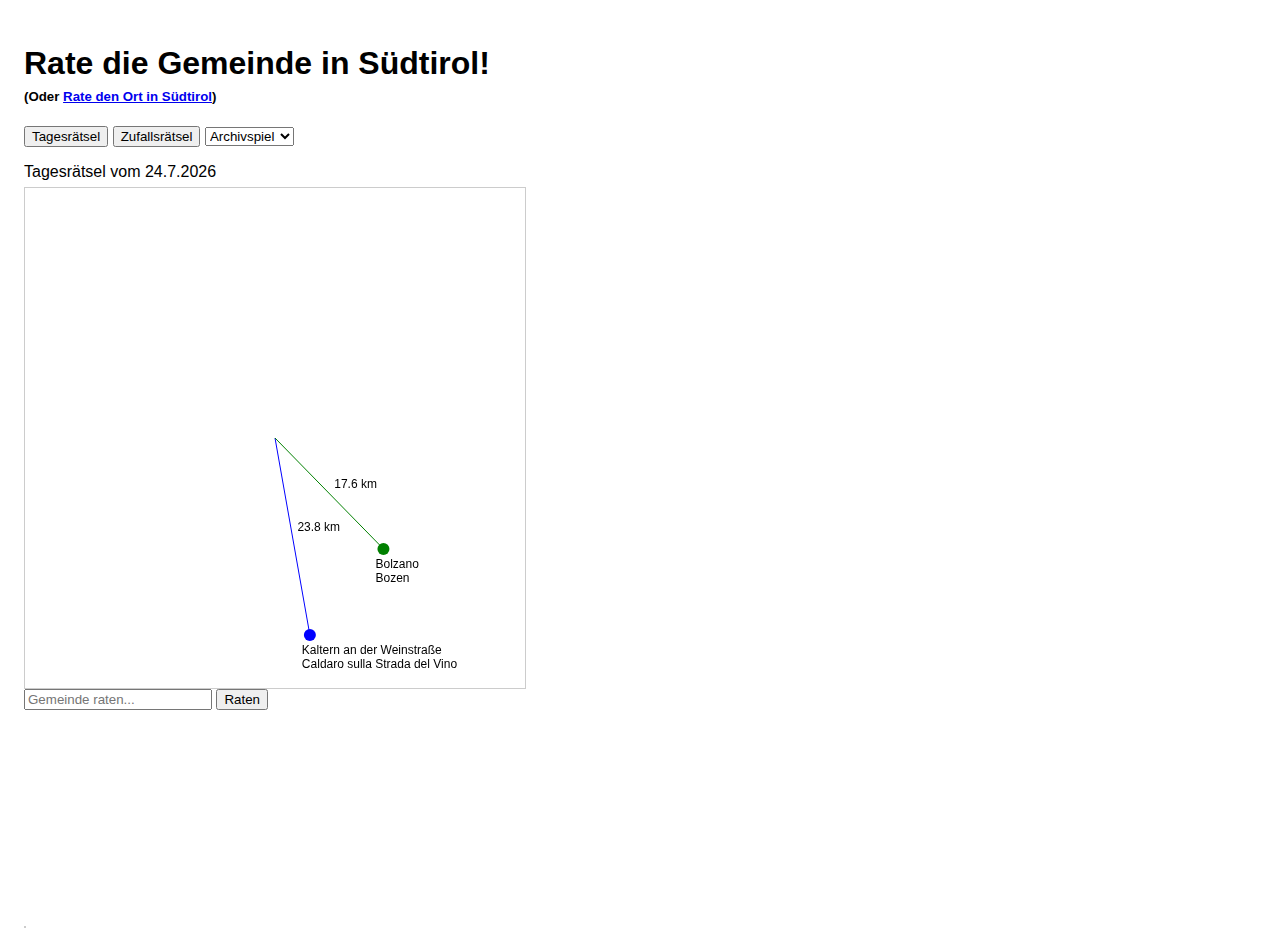
<file: gemeinden.html>
<!DOCTYPE html>
<html lang="de">
<head>
  <meta charset="UTF-8">
  <meta name="viewport" content="width=device-width, initial-scale=1">
  <title>Südtirol-Raten</title>
  <script>
    window.DATA_FILE = "data/gemeinden_suedtirol.json";
    window.SUGG2_STR = null;
    window.NOTFOUND_STR = "Gemeinde nicht gefunden.";
    window.ALREADYGUESSED_STR = "Diese Gemeinde hast du schon geraten.";
    window.SHARE_NAME_STR = "Südtirol-Gemeinden";
  </script>
  <script defer src="script.js"></script>
  <script defer src="autosuggest.js"></script>
  <style>
    canvas {
	  border: 1px solid #ccc;
	  margin-top: 1em;
	  max-width: 100%;
	  height: auto;
	  display: block;
	}
    body { font-family: sans-serif; padding: 1em; }
  </style>
</head>
<body>
  <h1 style="margin-bottom: 0.2em;">Rate die Gemeinde in Südtirol!</h1>
  <h5 style="margin-top: 0.2em;">(Oder <a href="https://jrkager.github.io">Rate den Ort in Südtirol</a>)</h5>
  <button id="daily-mode">Tagesrätsel</button>
  <button id="random-mode">Zufallsrätsel</button>
<!--   <button id="archive-mode">Archivspiel</button> -->
  <select id="archive-date"><option value="">Archivspiel</option></select>
  <p id="subheading" style="margin-bottom: -10px;"></p>
  <canvas id="map" width="500" height="500"></canvas>
  <div>
    <input type="text" id="guess" placeholder="Gemeinde raten..." style="width: 180px;"/>
    <button id="guess-button" onclick="raten()">Raten</button>
  </div>
  <p id="feedback"></p>
  <button id="share-button" style="display:none;">Teilen</button>
  <div style="height: 200px;"></div>
</body>
</html>
</file>
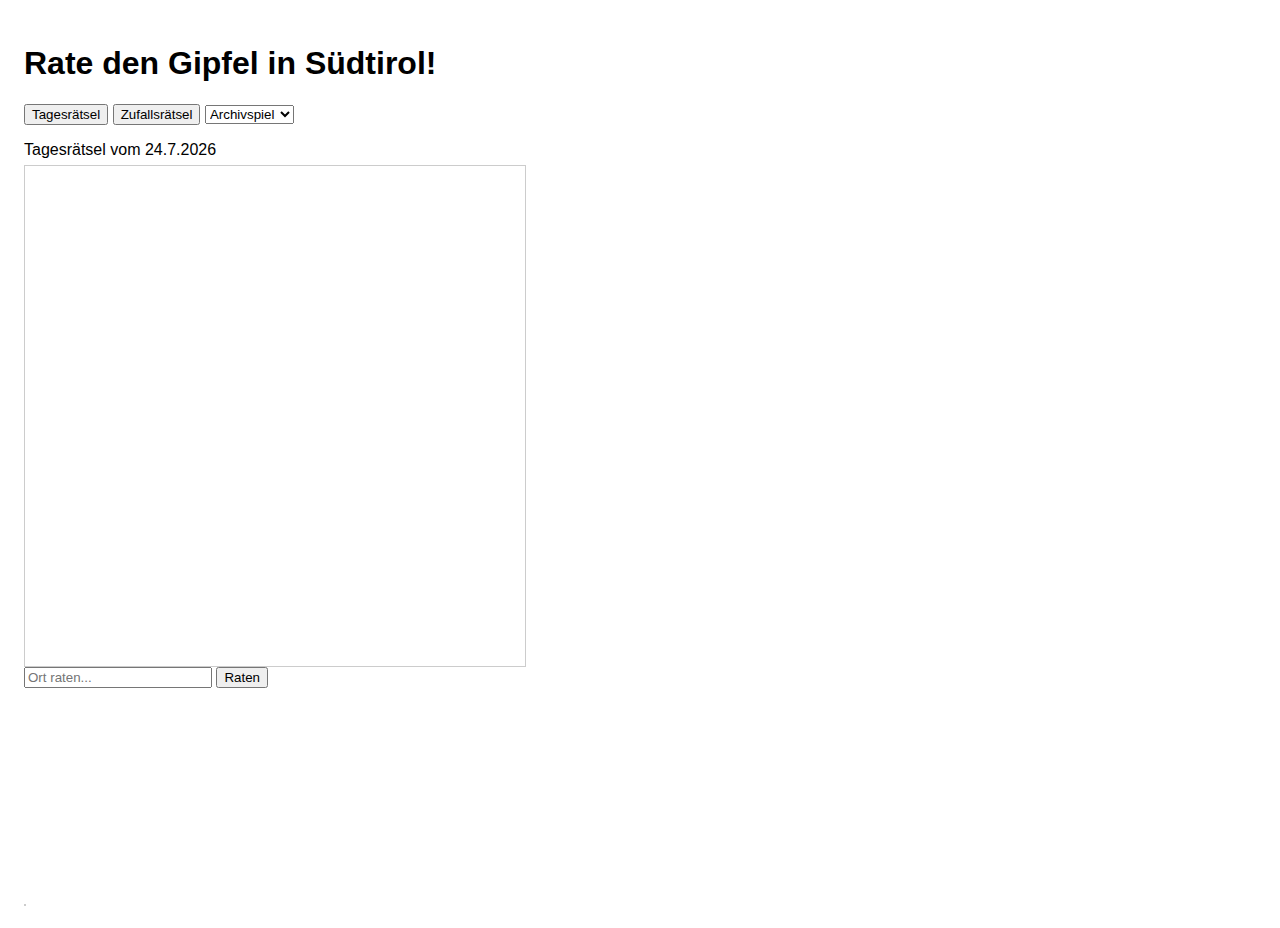
<file: peaks.html>
<!DOCTYPE html>
<html lang="de">
<head>
  <meta charset="UTF-8">
  <meta name="viewport" content="width=device-width, initial-scale=1">
  <title>Südtirol-Raten</title>
  <script>
    window.DATA_FILE = "data/peaks_suedtirol.json";
    window.SUGG2_STR = "💡 Der Gipfel ist {}m hoch.";
  </script>
  <script defer src="script.js"></script>
  <script defer src="autosuggest.js"></script>
  <style>
    canvas {
	  border: 1px solid #ccc;
	  margin-top: 1em;
	  max-width: 100%;
	  height: auto;
	  display: block;
	}
    body { font-family: sans-serif; padding: 1em; }
  </style>
</head>
<body>
  <h1>Rate den Gipfel in Südtirol!</h1>
  <button id="daily-mode">Tagesrätsel</button>
  <button id="random-mode">Zufallsrätsel</button>
<!--   <button id="archive-mode">Archivspiel</button> -->
  <select id="archive-date"><option value="">Archivspiel</option></select>
  <p id="subheading" style="margin-bottom: -10px;"></p>
  <canvas id="map" width="500" height="500"></canvas>
  <div>
    <input type="text" id="guess" placeholder="Ort raten..." style="width: 180px;"/>
    <button id="guess-button" onclick="raten()">Raten</button>
  </div>
  <p id="feedback"></p>
  <button id="share-button" style="display:none;">Teilen</button>
  <div style="height: 200px;"></div>
</body>
</html>
</file>
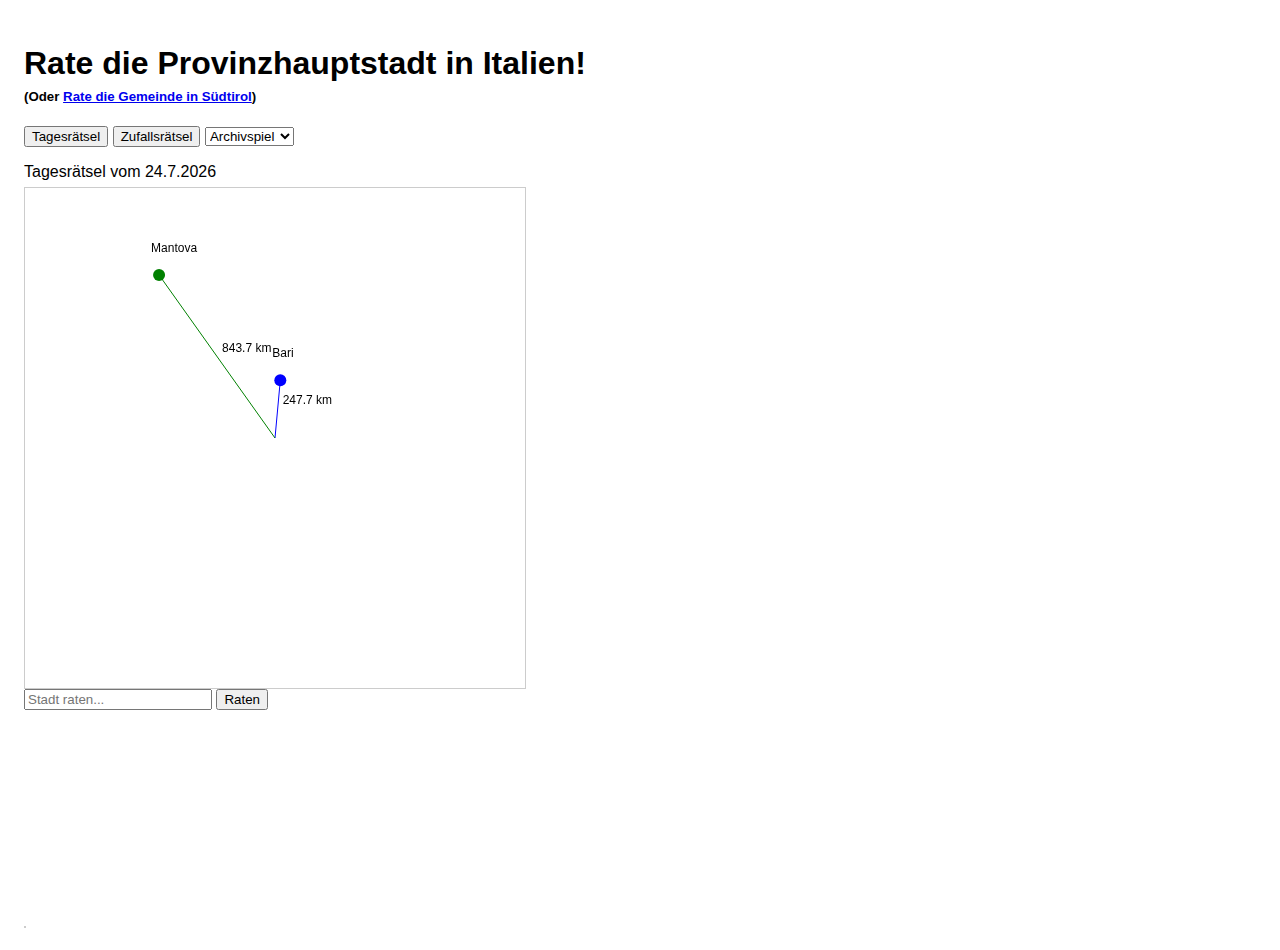
<file: province.html>
<!DOCTYPE html>
<html lang="de">
<head>
  <meta charset="UTF-8">
  <meta name="viewport" content="width=device-width, initial-scale=1">
  <title>Südtirol-Raten</title>
  <script>
    window.DATA_FILE = "data/province.json";
    window.SUGG2_STR = null;
    window.NOTFOUND_STR = "Stadt nicht gefunden.";
    window.ALREADYGUESSED_STR = "Diese Stadt hast du schon geraten.";
    window.SHARE_NAME_STR = "Provinzen";
  </script>
  <script defer src="script.js"></script>
  <script defer src="autosuggest.js"></script>
  <style>
    canvas {
	  border: 1px solid #ccc;
	  margin-top: 1em;
	  max-width: 100%;
	  height: auto;
	  display: block;
	}
    body { font-family: sans-serif; padding: 1em; }
  </style>
</head>
<body>
  <h1 style="margin-bottom: 0.2em;">Rate die Provinzhauptstadt in Italien!</h1>
  <h5 style="margin-top: 0.2em;">(Oder <a href="https://jrkager.github.io/gemeinden.html">Rate die Gemeinde in Südtirol</a>)</h5>
  <button id="daily-mode">Tagesrätsel</button>
  <button id="random-mode">Zufallsrätsel</button>
<!--   <button id="archive-mode">Archivspiel</button> -->
  <select id="archive-date"><option value="">Archivspiel</option></select>
  <p id="subheading" style="margin-bottom: -10px;"></p>
  <canvas id="map" width="500" height="500"></canvas>
  <div>
    <input type="text" id="guess" placeholder="Stadt raten..." style="width: 180px;"/>
    <button id="guess-button" onclick="guess()">Raten</button>
  </div>
  <p id="feedback"></p>
  <button id="share-button" style="display:none;">Teilen</button>
  <div style="height: 200px;"></div>
</body>
</html>
</file>
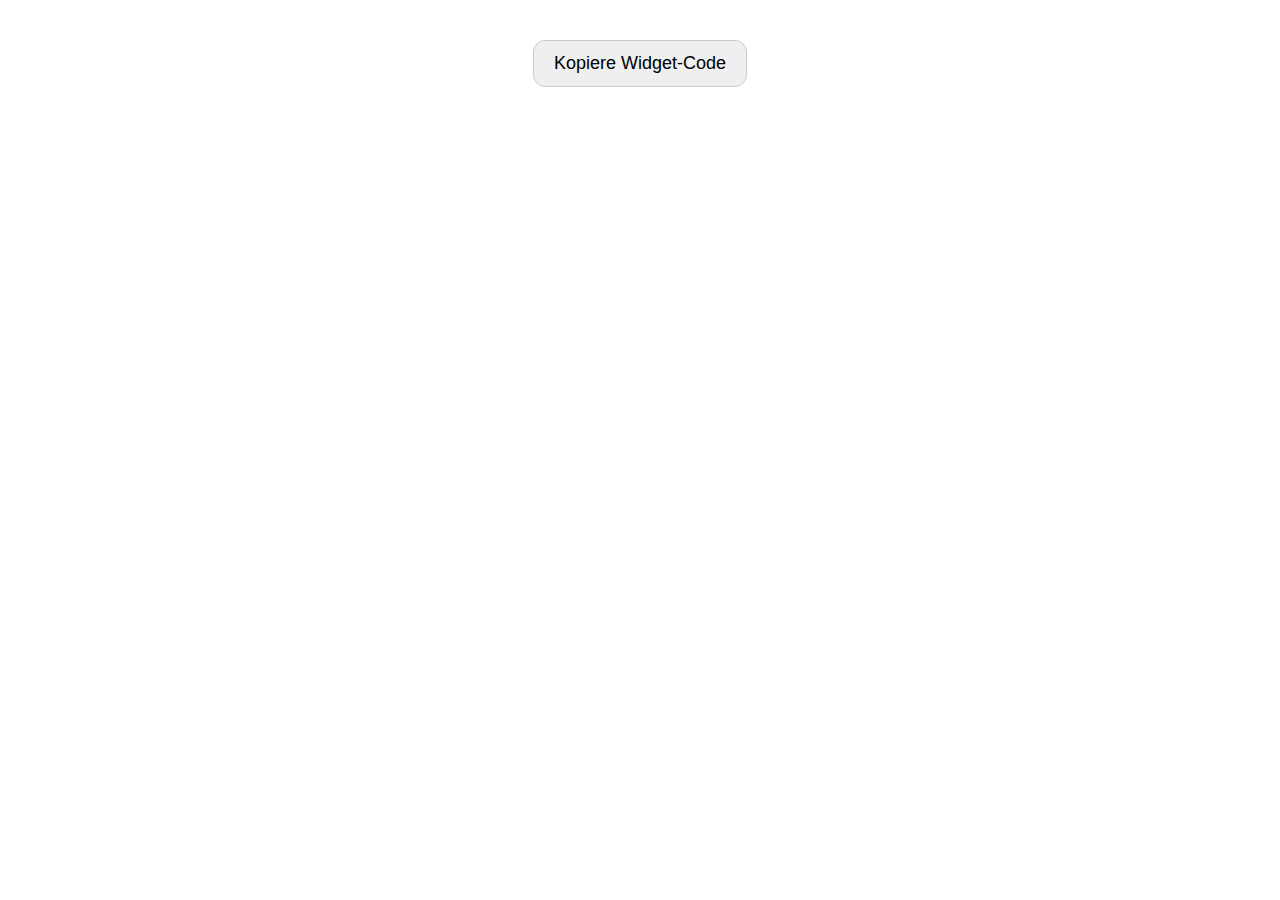
<file: fff/copy-installer.html>
<!doctype html>
<html lang="de">
<head>
  <meta charset="utf-8" />
  <meta name="viewport" content="width=device-width,initial-scale=1" />
  <title>Kopiere Widget-Code</title>
  <style>
    body { font-family: -apple-system, system-ui, sans-serif; padding: 2rem; text-align:center; }
    button { font-size: 18px; padding: 12px 20px; border-radius: 12px; border: 1px solid #ccc; }
    #toast { position: fixed; left: 50%; bottom: 24px; transform: translateX(-50%);
             padding: 10px 14px; border-radius: 10px; background: #333; color:#fff;
             opacity: 0; transition: opacity .25s; }
    #toast.show { opacity: 1; }
  </style>
</head>
<body>
  <button id="copyBtn">Kopiere Widget-Code</button>
  <div id="toast" role="status" aria-live="polite">Kopiert ✅</div>

  <script>
    const WIDGET_URL = "https://raw.githubusercontent.com/jrkager/fff-gaisberg-widget/refs/heads/main/widget.js";
    let cache = null;

    async function getWidgetCode() {
      if (cache) return cache;
      const res = await fetch(WIDGET_URL, { cache: "no-store" });
      if (!res.ok) throw new Error("widget.js konnte nicht geladen werden");
      cache = await res.text();
      return cache;
    }

    function showToast(msg) {
      const t = document.getElementById("toast");
      t.textContent = msg;
      t.classList.add("show");
      setTimeout(() => t.classList.remove("show"), 1200);
    }

    async function copyWidgetCode() {
      try {
        const text = await getWidgetCode();
        await navigator.clipboard.writeText(text);
        showToast("Kopiert ✅");
      } catch (err) {
        showToast("Fehler: " + err.message);
      }
    }

    document.getElementById("copyBtn").addEventListener("click", copyWidgetCode);
  </script>
</body>
</html>
</file>
